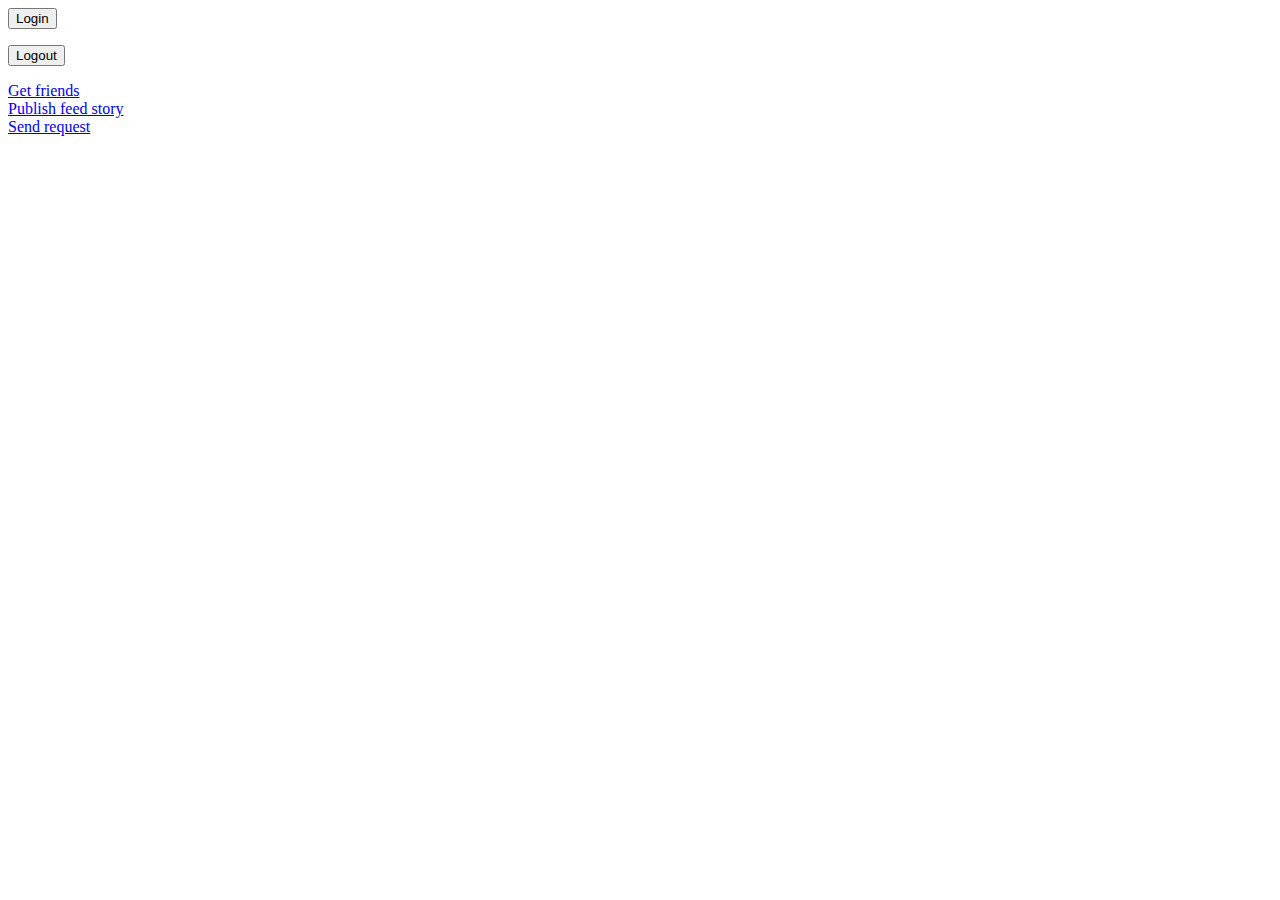
<file: week5/facebook-example/index.html>
<html>
<head>
  <title>Facebook Login</title>
  <meta name="viewport" content="initial-scale=1,minimum-scale=1,maximum-scale=1,user-scalable=no" />
  <meta property="og:title" content="Hello world" />
  <meta property="og:type" content="website" />
  <meta property="og:site_name" content="Hello World" />
  <meta property="og:description" content="Hello World!  This is my mobile web sample app." />
  <meta property="og:image" content="http://www.facebookmobileweb.com/hackbook/img/facebook_icon_large.png"/>
</head>
<body>
  <div id="fb-root"></div>
  <script>
    (function() {
      var e = document.createElement('script'); e.async = true;
          e.src = document.location.protocol + '//connect.facebook.net/en_US/all.js';
          document.getElementById('fb-root').appendChild(e);
          }());
  </script>
  
  <script>
    window.fbAsyncInit = function() {
      FB.init({ appId: '296344457137837', 
      status: true, 
      cookie: true,
      xfbml: true,
      oauth: true});
 
      FB.Event.subscribe('auth.statusChange', handleStatusChange);	
    };
  </script>
  
  <script>
   function handleStatusChange(response) {
     document.body.className = response.authResponse ? 'connected' : 'not_connected';
    
     if (response.authResponse) {
       console.log(response);
       updateUserInfo(response);
     }
   }
   </script>
   
   <div id="login">
     <p><button onClick="loginUser();">Login</button></p>
   </div>
   <div id="logout">
     <div id="user-info"></div>
     <p><button  onClick="FB.logout();">Logout</button></p>
   </div>
   
  <script>
    function loginUser() {    
      FB.login(function(response) { }, {scope:'email'});  	
    }
  </script>
  
  <style>
    body.connected #login { display: none; }
    body.connected #logout { display: block; }
    body.not_connected #login { display: block; }
    body.not_connected #logout { display: none; }
  </style>
  
  <div id="user-info"></div>
  <script>
    function updateUserInfo(response) {
      FB.api('/me', function(response) {
        document.getElementById('user-info').innerHTML = '<img src="https://graph.facebook.com/' + response.id + '/picture">' + response.name;
      });
    }
  </script>

  <a href="#" onclick="getUserFriends();">Get friends</a><br>
  <div id="user-friends"></div>
  <script>
  function getUserFriends() {
    FB.api('/me/friends&fields=name,picture', function(response) {
      console.log('Got friends: ', response);
      
      if (!response.error) {
        var markup = '';
        
        var friends = response.data;
        
        for (var i=0; i < friends.length && i < 25; i++) {
          var friend = friends[i];
          
          markup += '<img src="' + friend.picture.data.url + '"> ' + friend.name + '<br>';
        }
        
        document.getElementById('user-friends').innerHTML = markup;
      }
    });
  }
  </script>
 
  <a href="#" onclick="publishStory();">Publish feed story</a><br>
  <script>
  function publishStory() {
    FB.ui({
      method: 'feed',
      name: 'I\'m building a social mobile web app!',
      caption: 'This web app is going to be awesome.',
      description: 'Check out Facebook\'s developer site to start building.',
      link: 'http://www.facebookmobileweb.com/hello',
      picture: 'http://www.facebookmobileweb.com/hackbook/img/facebook_icon_large.png'
    }, 
    function(response) {
      console.log('publishStory response: ', response);
    });
    return false;
  }
  </script>
  
  <a href="#" onclick="sendRequest();">Send request</a><br>
  <script>
  function sendRequest() {
    FB.ui({
      method: 'apprequests',
      message: 'invites you to learn how to make your mobile web app social',
    }, 
    function(response) {
      console.log('sendRequest response: ', response);
    });
  }
  </script>
  
</body>
</html>
</file>
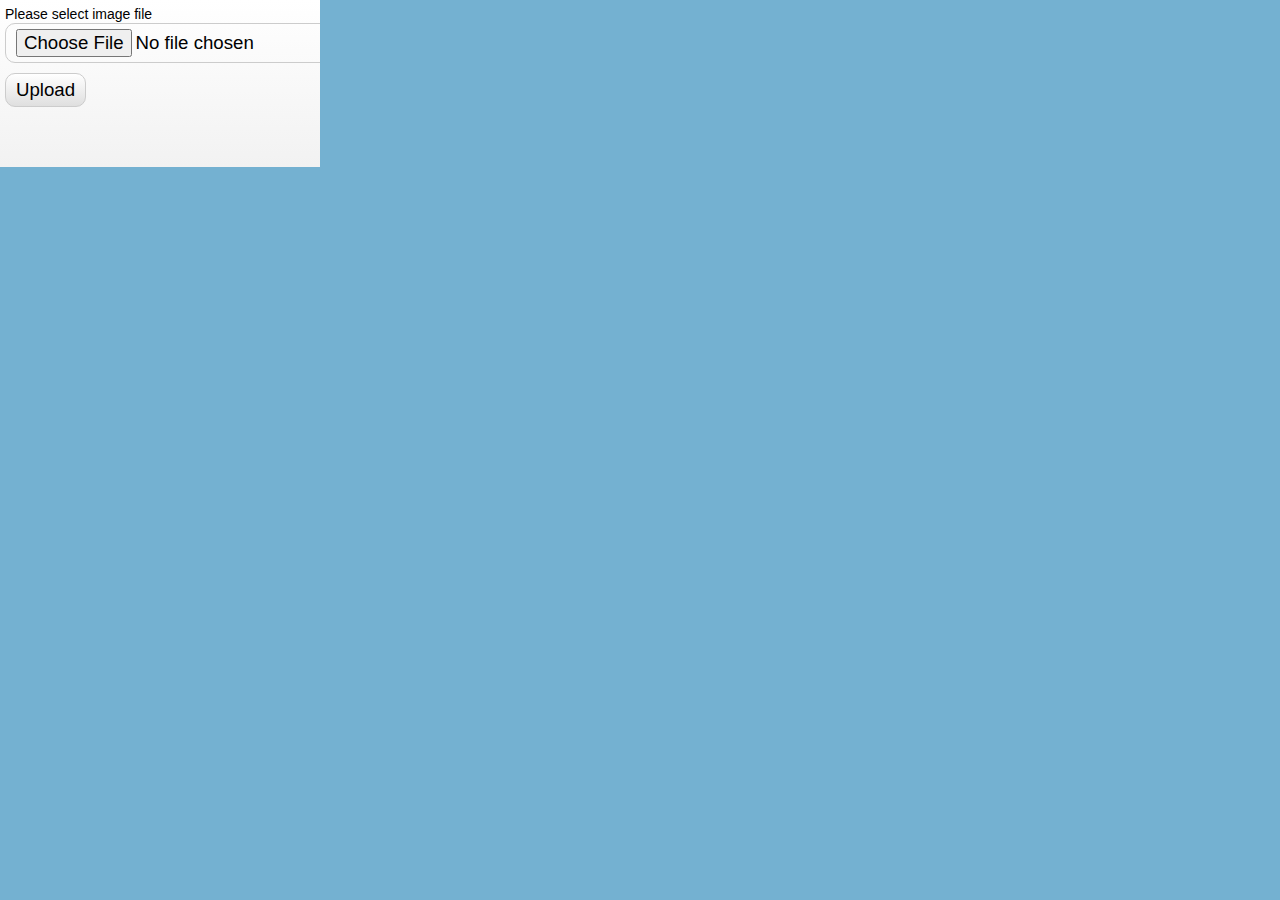
<file: week5/upload-example/index.html>
<!DOCTYPE html>
<html lang="en" >
    <head>
        <meta charset="utf-8" />
        <title>UploadPhoto</title>
        <link rel="apple-touch-icon" href="appicon.png" />
	    <link rel="apple-touch-startup-image" href="startup.png">
	    <meta name="apple-mobile-web-app-capable" content="yes">

	    <meta name="viewport" content="width=device-width, initial-scale=1">
        <link href="css/main.css" rel="stylesheet" type="text/css" />
        <script src="js/script.js"></script>
    </head>
    <body>
       
        <div class="container">
            
            <div class="upload_form_cont">
                <form id="upload_form" enctype="multipart/form-data" method="post" action="upload.php">
                    <div>
                        <div><label for="image_file">Please select image file</label></div>
                        <div><input type="file" name="image_file" id="image_file" onchange="fileSelected();" /></div>
                    </div>
                    <div>
                        <input type="button" value="Upload" onclick="startUploading()" />
                    </div>
                    <div id="fileinfo">
                        <div id="filename"></div>
                        <div id="filesize"></div>
                        <div id="filetype"></div>
                        <div id="filedim"></div>
                    </div>
                    <div id="error">You should select valid image files only!</div>
                    <div id="error2">An error occurred while uploading the file</div>
                    <div id="abort">The upload has been canceled by the user or the browser dropped the connection</div>
                    <div id="warnsize">Your file is very big. We can't accept it. Please select more small file</div>

                    <div id="progress_info">
                        <div id="progress"></div>
                        <div id="progress_percent">&nbsp;</div>
                        <div class="clear_both"></div>
                        <div>
                            <div id="speed">&nbsp;</div>
                            <div id="remaining">&nbsp;</div>
                            <div id="b_transfered">&nbsp;</div>
                            <div class="clear_both"></div>
                        </div>
                        <div id="upload_response"></div>
                    </div>
                </form>

                <img id="preview" />
            </div>
        </div>
    </body>
</html>
</file>
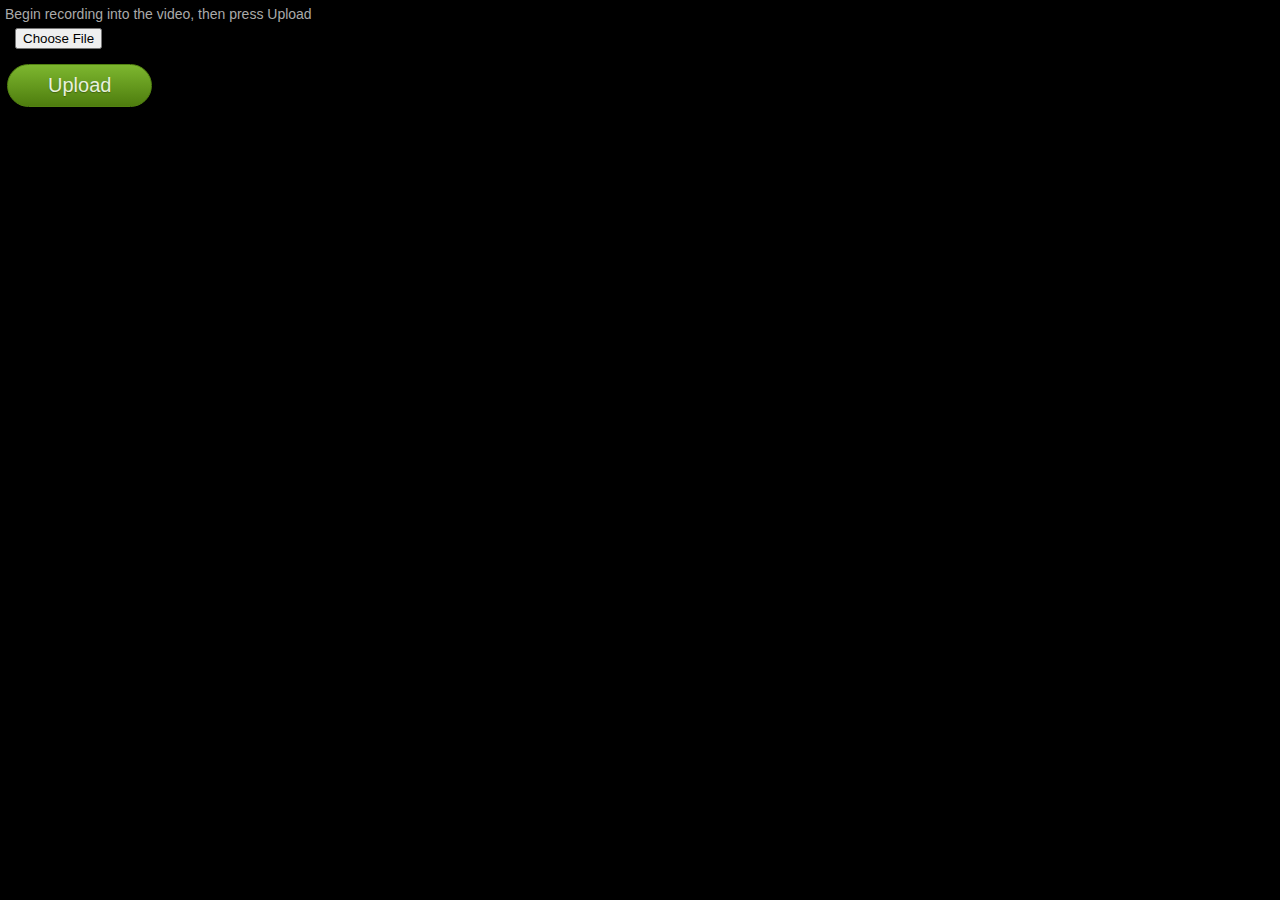
<file: week7/audio-record/index.html>
<!DOCTYPE html>
<html lang="en" >
    <head>
        <meta charset="utf-8" />
        <title>UploadPhoto</title>
        <link rel="apple-touch-icon" href="appicon.png" />
	    <link rel="apple-touch-startup-image" href="startup.png">
	    <meta name="apple-mobile-web-app-capable" content="yes">

	    <meta name="viewport" content="width=device-width, initial-scale=1">
        <link href="css/main.css" rel="stylesheet" type="text/css" />
        <script src="js/script.js"></script>
    </head>
    <body>
       
        <div class="container">
            
            <div class="upload_form_cont">
                <form id="upload_form" enctype="multipart/form-data" method="post" action="upload.php">
                    <div>
                        <div><label for="image_file">Begin recording into the video, then press Upload</label></div>
                        <div><input type="file" accept="video/*" name="image_file" id="image_file" onchange="fileSelected();" /></div>
                       

                                            </div>
                    
                    <div>
                        <input class="button green bigrounded" type="button" value="Upload" onclick="startUploading()" />
                    </div>
                    <div id="fileinfo">
                        <div id="filename"></div>
                        <div id="filesize"></div>
                        <div id="filetype"></div>
                        <div id="filedim"></div>
                    </div>
                    <div id="error"></div>
                    <div id="error2">An error occurred while uploading the file</div>
                    <div id="abort">The upload has been canceled by the user or the browser dropped the connection</div>
                    <div id="warnsize">Your file is very big. We can't accept it. Please select more small file</div>

                    <div id="progress_info">
                        <div id="progress"></div>
                        <div id="progress_percent">&nbsp;</div>
                        <div class="clear_both"></div>
                        <div>
                            <div id="speed">&nbsp;</div>
                            <div id="remaining">&nbsp;</div>
                            <div id="b_transfered">&nbsp;</div>
                            <div class="clear_both"></div>
                        </div>
                        <div id="upload_response"></div>
                    </div>
                </form>

                <img id="preview" />
            </div>
        </div>
    </body>
</html>
</file>
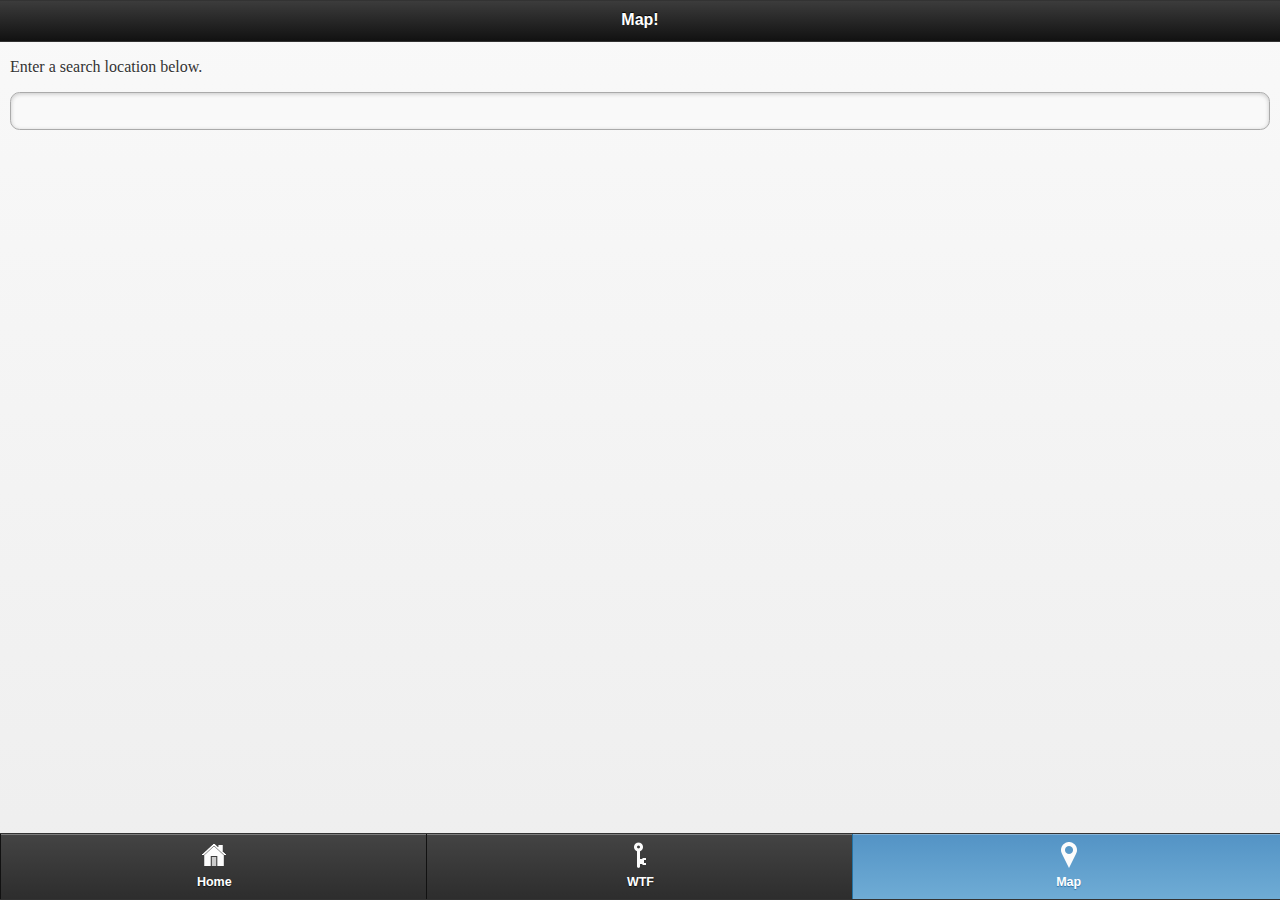
<file: week7/sandbox/index.html>
<!DOCTYPE html> 
<html>

<head>
	<title>MappityMap</title> 
	<meta charset="utf-8">
	<meta name="apple-mobile-web-app-capable" content="yes">
 	<meta name="apple-mobile-web-app-status-bar-style" content="black">
	<meta name="viewport" content="width=device-width, initial-scale=1"> 

	<link rel="stylesheet" href="css/style.css" />
	<link rel="apple-touch-icon" href="appicon.png" />
	<link rel="apple-touch-startup-image" href="startup.png">

	<script src="js/jquery-1.8.2.min.js"></script>
	<script src="js/jquery.mobile-1.2.0.js"></script>

	<link rel="stylesheet" href="css/jquery.mobile-1.2.0.css" />
	
</head>

<body>
<div data-role="page" id="filter">

	<div data-role="header">
		<h1>Map!</h1>
	</div><!-- /header -->
	
	<div data-role="content" style="padding:0">	
	
		<!-- This is the magic script, usually I'd put it near the header -->
		<script type="text/javascript" src="http://maps.google.com/maps/api/js?sensor=false"></script>
		
		
		<div style="padding-left:10px;padding-right:10px;">
			<p>Enter a search location below.</p>
			<form id="blankenter" action="index.php">
				<input type="text" name="startingpoint" id="startingpoint" />
			</form>
		</div>
		
			
		<!-- This is where the map gets inserted -->
		<div id="mapcanvas2" style="height:315px;width:320px"></div>
		

		<script type="text/javascript">
		var map;
		var wayA;
		var wayB;
		var debug;
		
		$(function() {
			
			// If you search for a location, capture that location
			// and geocode it
			
			$("#blankenter").submit(function(event) {
				
				geocoder = new google.maps.Geocoder();
				geocoder.geocode({'address': $("#startingpoint").val() }, function(results, status) {
		          if (status == google.maps.GeocoderStatus.OK) {
		          	
		          	// Add debug code here
		          	console.log("This is the address the user put in");
		          	debug = results;
		          	console.log(debug);
		          	
		          	
		            
		            map.setCenter(results[0].geometry.location);
		            var marker = new google.maps.Marker({
		                map: map,
		                position: results[0].geometry.location
		            });
		          } else {
		            alert('Geocode was not successful for the following reason: ' + status);
		          }
				});
				return false;
			});
		});
		
		// This is the display window
		var infowindow = new google.maps.InfoWindow({
		    size: new google.maps.Size(150, 50)
		});
		
		
		// Create the marker
		function createMarker(latlng, name, html) {
		    var contentString = html;
		    var marker = new google.maps.Marker({
		        position: latlng,
		        map: map
		    });
		
		    google.maps.event.addListener(marker, 'click', function () {
		        infowindow.setContent(contentString);
		        infowindow.open(map, marker);
		    });
		    google.maps.event.trigger(marker, 'click');
		    return marker;
		}
		
		function success(position) {
			console.log("The user's position is at");
			debug = position;
		    console.log(debug);
		    
		    var latlng = new google.maps.LatLng(position.coords.latitude, position.coords.longitude);
		    var myOptions = {
		        zoom: 15,
		        center: latlng,
		        mapTypeControl: false,
		        navigationControlOptions: {
		            style: google.maps.NavigationControlStyle.SMALL
		        },
		        mapTypeId: google.maps.MapTypeId.ROADMAP
		    };
		
		    map = new google.maps.Map(document.getElementById("mapcanvas2"), myOptions);
		
		    var marker = new google.maps.Marker({
		        position: latlng,
		        map: map,
		        title: "You are here!",
		        icon: 'beachflag.png'
		    });
		    
		    var renderer;
		    google.maps.event.addListener(map, 'click', function (event) {
		        if (!wayA) {
		        	// If a direction has been set, 
		        	// remove it.
		        	if (renderer) {
		        		renderer.setMap(null);
		        	}
		            wayA = new google.maps.Marker({
		
		                position: event.latLng,
		                map: map
		
		            });
		        } else {
		            wayB = new google.maps.Marker({
		
		                position: event.latLng,
		                map: map
		
		            });
					 
		            // Directions
		            renderer = new google.maps.DirectionsRenderer({
		                'draggable': true
		            });
		            renderer.setMap(map);
		
					// Uncomment the following to add a directions pane
		            //ren.setPanel(document.getElementById("directionsPanel"));
		            service = new google.maps.DirectionsService();
		
		            service.route({
		                'origin': wayA.getPosition(),
		                'destination': wayB.getPosition(),
		                'travelMode': google.maps.DirectionsTravelMode.DRIVING
		            }, function (result, status) {
		            	
		            	console.log("The route between the two points is");
		            	debug = result;
		    			console.log(debug);
		    			
		                if (status == 'OK') renderer.setDirections(result);
		                	wayA.setMap(null);
				            wayA = null;
				            wayB.setMap(null);
				            wayB = null;
		            })
		        }
		    });
		}
		
		function error(msg) {
		    var s = document.querySelector('#status');
		    s.innerHTML = typeof msg == 'string' ? msg : "failed";
		    s.className = 'fail';
		}
		
		if (navigator.geolocation) {
		    navigator.geolocation.getCurrentPosition(success, error);
		} else {
		    error('not supported');
		}	
		
	
		</script> 

		
		
		
	</div>
	<div data-role="footer" data-id="samebar" class="nav-glyphish-example" data-position="fixed" data-tap-toggle="false">
		<div data-role="navbar" class="nav-glyphish-example" data-grid="b">
		<ul>
			<li><a href="wtf.html" id="home" data-icon="custom">Home</a></li>
			<li><a href="map.html" id="key" data-icon="custom">WTF</a></li>
			<li><a href="index.html" id="map" class="ui-btn-active" data-icon="custom">Map</a></li>
			
		</ul>
		</div>
	</div>
</div>
</body>
</html>
</file>
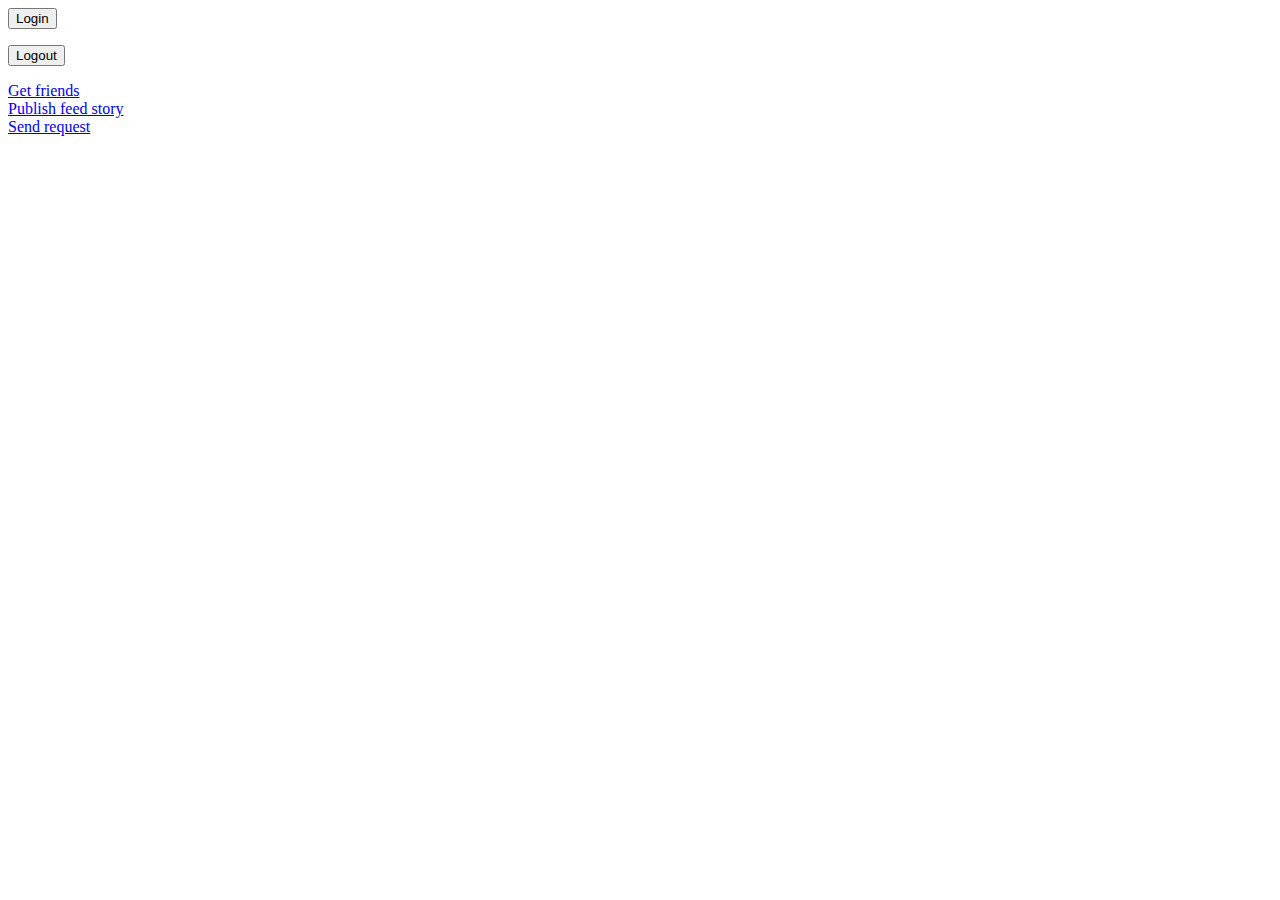
<file: week5/week5-final/facebook-example/index.html>
<html>
<head>
  <title>Hello World</title>
  <meta name="viewport" content="initial-scale=1,minimum-scale=1,maximum-scale=1,user-scalable=no" />
  <meta property="og:title" content="Hello world" />
  <meta property="og:type" content="website" />
  <meta property="og:site_name" content="Hello World" />
  <meta property="og:description" content="Hello World!  This is my mobile web sample app." />
  <meta property="og:image" content="http://www.facebookmobileweb.com/hackbook/img/facebook_icon_large.png"/>
</head>
<body>
  <div id="fb-root"></div>
  <script>
    (function() {
      var e = document.createElement('script'); e.async = true;
          e.src = document.location.protocol + '//connect.facebook.net/en_US/all.js';
          document.getElementById('fb-root').appendChild(e);
          }());
  </script>
  
  <script>
    window.fbAsyncInit = function() {
      FB.init({ appId: '226909127331855', 
      status: true, 
      cookie: true,
      xfbml: true,
      oauth: true});
 
      FB.Event.subscribe('auth.statusChange', handleStatusChange);	
    };
  </script>
  
  <script>
   function handleStatusChange(response) {
     document.body.className = response.authResponse ? 'connected' : 'not_connected';
    
     if (response.authResponse) {
       console.log(response);
       updateUserInfo(response);
     }
   }
   </script>
   
   <div id="login">
     <p><button onClick="loginUser();">Login</button></p>
   </div>
   <div id="logout">
     <div id="user-info"></div>
     <p><button  onClick="FB.logout();">Logout</button></p>
   </div>
   
  <script>
    function loginUser() {    
      FB.login(function(response) { }, {scope:'email'});  	
    }
  </script>
  
  <style>
    body.connected #login { display: none; }
    body.connected #logout { display: block; }
    body.not_connected #login { display: block; }
    body.not_connected #logout { display: none; }
  </style>
  
  <div id="user-info"></div>
  <script>
    function updateUserInfo(response) {
      FB.api('/me', function(response) {
        document.getElementById('user-info').innerHTML = '<img src="https://graph.facebook.com/' + response.id + '/picture">' + response.name;
      });
    }
  </script>

  <a href="#" onclick="getUserFriends();">Get friends</a><br>
  <div id="user-friends"></div>
  <script>
  function getUserFriends() {
    FB.api('/me/friends&fields=name,picture', function(response) {
      console.log('Got friends: ', response);
      
      if (!response.error) {
        var markup = '';
        
        var friends = response.data;
        
        for (var i=0; i < friends.length && i < 25; i++) {
          var friend = friends[i];
          
          markup += '<img src="' + friend.picture + '"> ' + friend.name + '<br>';
        }
        
        document.getElementById('user-friends').innerHTML = markup;
      }
    });
  }
  </script>
 
  <a href="#" onclick="publishStory();">Publish feed story</a><br>
  <script>
  function publishStory() {
    FB.ui({
      method: 'feed',
      name: 'I\'m building a social mobile web app!',
      caption: 'This web app is going to be awesome.',
      description: 'Check out Facebook\'s developer site to start building.',
      link: 'http://www.facebookmobileweb.com/hello',
      picture: 'http://www.facebookmobileweb.com/hackbook/img/facebook_icon_large.png'
    }, 
    function(response) {
      console.log('publishStory response: ', response);
    });
    return false;
  }
  </script>
  
  <a href="#" onclick="sendRequest();">Send request</a><br>
  <script>
  function sendRequest() {
    FB.ui({
      method: 'apprequests',
      message: 'invites you to learn how to make your mobile web app social',
    }, 
    function(response) {
      console.log('sendRequest response: ', response);
    });
  }
  </script>
  
  <fb:like></fb:like>
</body>
</html>
</file>
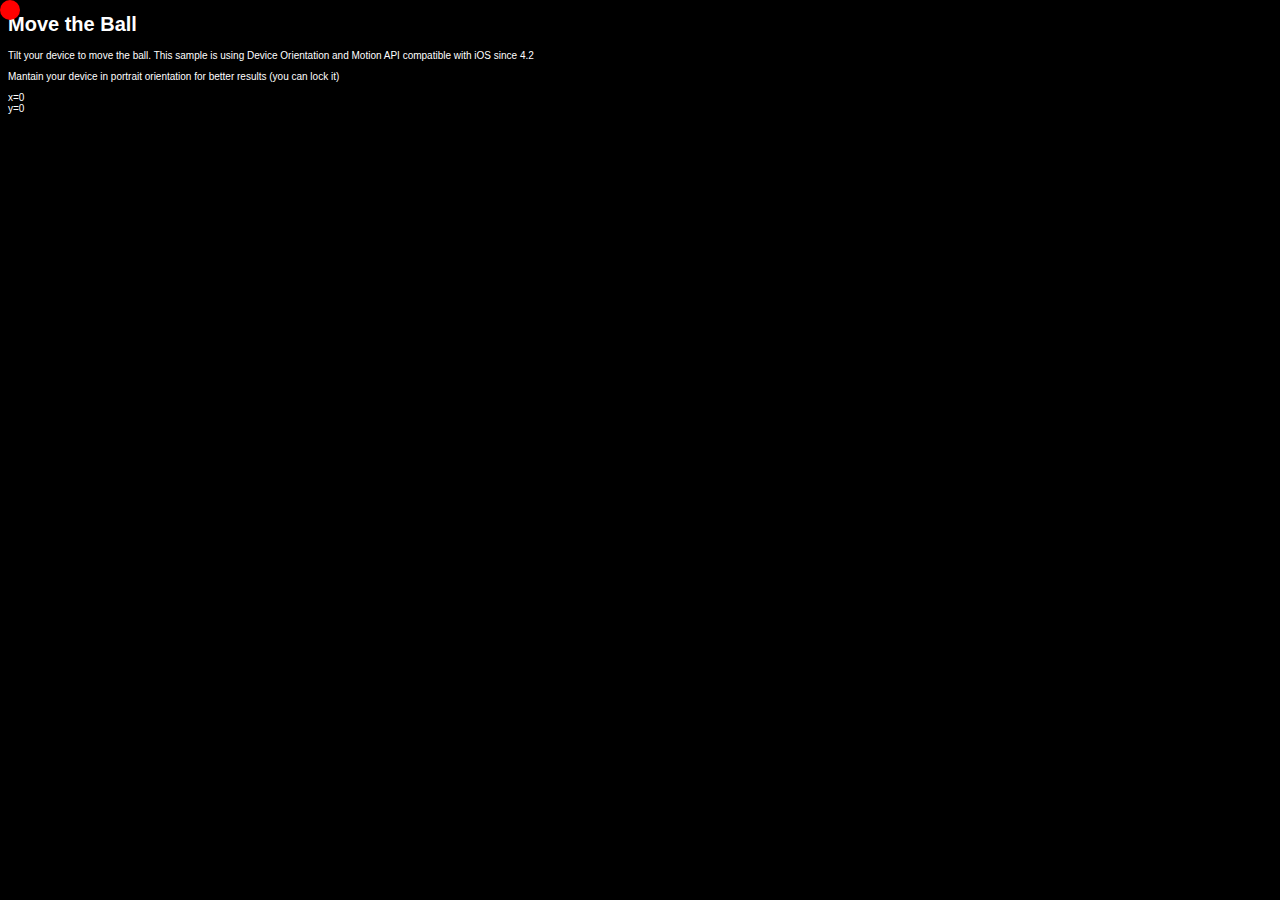
<file: week2/AccelBall.html>
<!DOCTYPE html> 
<html> 
<head> 
  <title>Mobile Safari HTML5 Accelerometer Test</title>
  <meta http-equiv="Content-Type" content="text/html; charset=UTF-8" /> 
  <meta name="viewport" content="width=device-width,user-scalable=no" /> 

  <style> 
  body {
    background-color: black;
    color: white;
    font-family: Helvetica, Verdana, Sans Serif;
    font-size: 10px;
  }
  
  #no {
  	display: none;	
  }
  
  #ball {
  	width: 20px;
  	height: 20px;
  	border-radius: 10px;
  	-webkit-radius: 10px;
  	background-color: red;
  	position:absolute;
  	top: 0px;
  	left: 0px;
  }
  </style> 

  <script> 
  // Position Variables
  var x = 0;
  var y = 0;
   
  // Speed - Velocity
  var vx = 0;
  var vy = 0;
   
  // Acceleration
  var ax = 0;
  var ay = 0;
   
  var delay = 10;
  var vMultiplier = 0.01;
  
  // window.onload runs the page when the page is fully loaded //
  window.onload = function() {
    if (window.DeviceMotionEvent==undefined) {
    	document.getElementById("no").style.display="block";
    	document.getElementById("yes").style.display="none";
		console.log("I am here."); // GREAT WAY TO SEE WHERE YOU'RE GETTING CAUGHT IN CODE
    } else {
		
		// window.ondevicemotion notifies when the ball moves //
		window.ondevicemotion = function(event) {
    	 
    		ax = event.accelerationIncludingGravity.x;
    		ay = event.accelerationIncludingGravity.y;
    	}
     
    	setInterval(function() {
    		vy = vy + -(ay);
    		vx = vx + ax;
     
    		var ball = document.getElementById("ball");
    		y = parseInt(y + vy * vMultiplier);
    		x = parseInt(x + vx * vMultiplier);
    		
    		if (x<0) { x = 0; vx = 0; }
    		if (y<0) { y = 0; vy = 0; }
    		if (x>document.documentElement.clientWidth-20) { x = document.documentElement.clientWidth-20; vx = 0; }
    		if (y>document.documentElement.clientHeight-20) { y = document.documentElement.clientHeight-20; vy = 0; }
    		
    		ball.style.top = y + "px";
    		ball.style.left = x + "px";
    		document.getElementById("pos").innerHTML = "x=" + x + "<br />y=" + y;
    	}, delay);
    } 
  };
  </script> 

</head> 
 
<body> 
  <div id="content"> 
      <h1>Move the Ball</h1> 
      <div id="yes"> 
          <p>Tilt your device to move the ball. This sample is using Device Orientation and Motion API compatible with iOS since 4.2</p> 
          <p>Mantain your device in portrait orientation for better results (you can lock it)</p> 
          <div id="pos">x=0<br />y=0</div>
          <div id="ball"></div> 
      </div> 
      <div id="no"> 
      Your browser does not support Device Orientation and Motion API. Try this sample with iPhone, iPod or iPad with iOS 4.2+.    
      </div> 
  </div> 
</body> 
</html>
</file>
<file: week5/upload-example/css/main.css>
*{
    margin:0;
    padding:0;
}
body {
    background-color:#74b1d1;
    color:#fff;
    font:14px/1.3 Arial,sans-serif;
}
header {
    background-color:#212121;
    box-shadow: 0 -1px 2px #111111;
    display:block;
    height:70px;
    position:relative;
    width:100%;
    z-index:100;
}
header h2{
    font-size:22px;
    font-weight:normal;
    left:50%;
    margin-left:-400px;
    padding:22px 0;
    position:absolute;
    width:320px;
}
header a.stuts,a.stuts:visited{
    border:none;
    text-decoration:none;
    color:#fcfcfc;
    font-size:14px;
    left:50%;
    line-height:31px;
    margin:23px 0 0 110px;
    position:absolute;
    top:0;
}
header .stuts span {
    font-size:22px;
    font-weight:bold;
    margin-left:5px;
}
.container {
    overflow:hidden;
    width:320px;
}
.contr {
    background-color:#212121;
    padding:10px 0;
    text-align:center;

    border-radius:10px 10px 0 0;
    -moz-border-radius:10px 10px 0 0;
    -webkit-border-radius:10px 10px 0 0;
}

.upload_form_cont {
    background: -moz-linear-gradient(#ffffff, #f2f2f2);
    background: -ms-linear-gradient(#ffffff, #f2f2f2);
    background: -webkit-gradient(linear, left top, left bottom, color-stop(0%, #ffffff), color-stop(100%, #f2f2f2));
    background: -webkit-linear-gradient(#ffffff, #f2f2f2);
    background: -o-linear-gradient(#ffffff, #f2f2f2);
    filter: progid:DXImageTransform.Microsoft.gradient(startColorstr='#ffffff', endColorstr='#f2f2f2');
    -ms-filter: "progid:DXImageTransform.Microsoft.gradient(startColorstr='#ffffff', endColorstr='#f2f2f2')";
    background: linear-gradient(#ffffff, #f2f2f2);

    color:#000;
    overflow:hidden;
}
#upload_form {
    float:left;
    padding:5px;
    width:320px;
}
#preview {
    background-color:#fff;
    display:block;
    float:left;
    width:200px;
}
#upload_form > div {
    margin-bottom:10px;
}
#speed,#remaining {
    float:left;
    width:100px;
}
#b_transfered {
    float:right;
    text-align:right;
}
.clear_both {
    clear:both;
}
input {
    border-radius:10px;
    -moz-border-radius:10px;
    -ms-border-radius:10px;
    -o-border-radius:10px;
    -webkit-border-radius:10px;

    border:1px solid #ccc;
    font-size:14pt;
    padding:5px 10px;
}
input[type=button] {
    background: -moz-linear-gradient(#ffffff, #dfdfdf);
    background: -ms-linear-gradient(#ffffff, #dfdfdf);
    background: -webkit-gradient(linear, left top, left bottom, color-stop(0%, #ffffff), color-stop(100%, #dfdfdf));
    background: -webkit-linear-gradient(#ffffff, #dfdfdf);
    background: -o-linear-gradient(#ffffff, #dfdfdf);
    filter: progid:DXImageTransform.Microsoft.gradient(startColorstr='#ffffff', endColorstr='#dfdfdf');
    -ms-filter: "progid:DXImageTransform.Microsoft.gradient(startColorstr='#ffffff', endColorstr='#dfdfdf')";
    background: linear-gradient(#ffffff, #dfdfdf);
}
#image_file {
    width:400px;
}
#progress_info {
    font-size:10pt;
}
#fileinfo,#error,#error2,#abort,#warnsize {
    color:#aaa;
    display:none;
    font-size:10pt;
    font-style:italic;
    margin-top:10px;
}
#progress {
    border:1px solid #ccc;
    display:none;
    float:left;
    height:14px;

    border-radius:10px;
    -moz-border-radius:10px;
    -ms-border-radius:10px;
    -o-border-radius:10px;
    -webkit-border-radius:10px;

    background: -moz-linear-gradient(#66cc00, #4b9500);
    background: -ms-linear-gradient(#66cc00, #4b9500);
    background: -webkit-gradient(linear, left top, left bottom, color-stop(0%, #66cc00), color-stop(100%, #4b9500));
    background: -webkit-linear-gradient(#66cc00, #4b9500);
    background: -o-linear-gradient(#66cc00, #4b9500);
    filter: progid:DXImageTransform.Microsoft.gradient(startColorstr='#66cc00', endColorstr='#4b9500');
    -ms-filter: "progid:DXImageTransform.Microsoft.gradient(startColorstr='#66cc00', endColorstr='#4b9500')";
    background: linear-gradient(#66cc00, #4b9500);
}
#progress_percent {
    float:right;
}
#upload_response {
    margin-top: 10px;
    padding: 20px;
    overflow: hidden;
    display: none;
    border: 1px solid #ccc;

    border-radius:10px;
    -moz-border-radius:10px;
    -ms-border-radius:10px;
    -o-border-radius:10px;
    -webkit-border-radius:10px;

    box-shadow: 0 0 5px #ccc;
    background: -moz-linear-gradient(#bbb, #eee);
    background: -ms-linear-gradient(#bbb, #eee);
    background: -webkit-gradient(linear, left top, left bottom, color-stop(0%, #bbb), color-stop(100%, #eee));
    background: -webkit-linear-gradient(#bbb, #eee);
    background: -o-linear-gradient(#bbb, #eee);
    filter: progid:DXImageTransform.Microsoft.gradient(startColorstr='#bbb', endColorstr='#eee');
    -ms-filter: "progid:DXImageTransform.Microsoft.gradient(startColorstr='#bbb', endColorstr='#eee')";
    background: linear-gradient(#bbb, #eee);
}
</file>
<file: week7/audio-record/css/main.css>
*{
    margin:0;
    padding:0;
}
body {
    background-color:#000;
    color:#fff;
    font:14px/1.3 Arial,sans-serif;
}
header {
    background-color:#000;
    box-shadow: 0 -1px 2px #111111;
    display:block;
    height:70px;
    position:relative;
    width:100%;
    z-index:100;
}
header h2{
    font-size:22px;
    font-weight:normal;
    left:50%;
    margin-left:-400px;
    padding:22px 0;
    position:absolute;
    width:320px;
}
header a.stuts,a.stuts:visited{
    border:none;
    text-decoration:none;
    color:#fcfcfc;
    font-size:14px;
    left:50%;
    line-height:31px;
    margin:23px 0 0 110px;
    position:absolute;
    top:0;
}
header .stuts span {
    font-size:22px;
    font-weight:bold;
    margin-left:5px;
}
.container {
    overflow:hidden;
    width:320px;
}
.contr {
    background-color:#212121;
    padding:10px 0;
    text-align:center;

    border-radius:10px 10px 0 0;
    -moz-border-radius:10px 10px 0 0;
    -webkit-border-radius:10px 10px 0 0;
}

.upload_form_cont {
    background: #000;
    color:#aaa;
    overflow:hidden;
}
#upload_form {
    float:left;
    padding:5px;
    width:320px;
}
#preview {
    background-color:#fff;
    display:block;
    float:left;
    width:200px;
}
#upload_form > div {
    margin-bottom:10px;
}
#speed,#remaining {
    float:left;
    width:100px;
}
#b_transfered {
    float:right;
    text-align:right;
}
.clear_both {
    clear:both;
}
input {
    border-radius:10px;
    -moz-border-radius:10px;
    -ms-border-radius:10px;
    -o-border-radius:10px;
    -webkit-border-radius:10px;

    border:0px solid #ccc;
    color:#000;
    padding:5px 10px;
}

.button {
	display: inline-block;
	zoom: 1; /* zoom and *display = ie7 hack for display:inline-block */
	*display: inline;
	vertical-align: baseline;
	margin: 0 2px;
	outline: none;
	cursor: pointer;
	text-align: center;
	text-decoration: none;
	font: 20px/100% Arial, Helvetica, sans-serif;
	padding: .5em 2em .55em;
	text-shadow: 0 1px 1px rgba(0,0,0,.3);
	-webkit-border-radius: .5em; 
	-moz-border-radius: .5em;
	border-radius: .5em;
	-webkit-box-shadow: 0 1px 2px rgba(0,0,0,.2);
	-moz-box-shadow: 0 1px 2px rgba(0,0,0,.2);
	box-shadow: 0 1px 2px rgba(0,0,0,.2);
}
.button:hover {
	text-decoration: none;
}
.button:active {
	position: relative;
	top: 1px;
}

.bigrounded {
	-webkit-border-radius: 2em;
	-moz-border-radius: 2em;
	border-radius: 2em;
}
.medium {
	font-size: 12px;
	padding: .4em 1.5em .42em;
}
.small {
	font-size: 11px;
	padding: .2em 1em .275em;
}
.green {
	color: #e8f0de;
	border: solid 1px #538312;
	background: #64991e;
	background: -webkit-gradient(linear, left top, left bottom, from(#7db72f), to(#4e7d0e));
	background: -moz-linear-gradient(top,  #7db72f,  #4e7d0e);
	filter:  progid:DXImageTransform.Microsoft.gradient(startColorstr='#7db72f', endColorstr='#4e7d0e');
}
.green:hover {
	background: #538018;
	background: -webkit-gradient(linear, left top, left bottom, from(#6b9d28), to(#436b0c));
	background: -moz-linear-gradient(top,  #6b9d28,  #436b0c);
	filter:  progid:DXImageTransform.Microsoft.gradient(startColorstr='#6b9d28', endColorstr='#436b0c');
}
.green:active {
	color: #a9c08c;
	background: -webkit-gradient(linear, left top, left bottom, from(#4e7d0e), to(#7db72f));
	background: -moz-linear-gradient(top,  #4e7d0e,  #7db72f);
	filter:  progid:DXImageTransform.Microsoft.gradient(startColorstr='#4e7d0e', endColorstr='#7db72f');
}
#image_file {
    width:400px;
}
#progress_info {
    font-size:10pt;
}
#fileinfo,#error,#error2,#abort,#warnsize {
    color:#aaa;
    display:none;
    font-size:10pt;
    font-style:italic;
    margin-top:10px;
}
#progress {
    border:1px solid #ccc;
    display:none;
    float:left;
    height:14px;

    border-radius:10px;
    -moz-border-radius:10px;
    -ms-border-radius:10px;
    -o-border-radius:10px;
    -webkit-border-radius:10px;

    background: -moz-linear-gradient(#66cc00, #4b9500);
    background: -ms-linear-gradient(#66cc00, #4b9500);
    background: -webkit-gradient(linear, left top, left bottom, color-stop(0%, #66cc00), color-stop(100%, #4b9500));
    background: -webkit-linear-gradient(#66cc00, #4b9500);
    background: -o-linear-gradient(#66cc00, #4b9500);
    filter: progid:DXImageTransform.Microsoft.gradient(startColorstr='#66cc00', endColorstr='#4b9500');
    -ms-filter: "progid:DXImageTransform.Microsoft.gradient(startColorstr='#66cc00', endColorstr='#4b9500')";
    background: linear-gradient(#66cc00, #4b9500);
}
#progress_percent {
    float:right;
}
#upload_response {
    margin-top: 10px;
    padding: 20px;
    overflow: hidden;
    display: none;
    border: 1px solid #ccc;

    border-radius:10px;
    -moz-border-radius:10px;
    -ms-border-radius:10px;
    -o-border-radius:10px;
    -webkit-border-radius:10px;

    box-shadow: 0 0 5px #ccc;
    background: -moz-linear-gradient(#bbb, #eee);
    background: -ms-linear-gradient(#bbb, #eee);
    background: -webkit-gradient(linear, left top, left bottom, color-stop(0%, #bbb), color-stop(100%, #eee));
    background: -webkit-linear-gradient(#bbb, #eee);
    background: -o-linear-gradient(#bbb, #eee);
    filter: progid:DXImageTransform.Microsoft.gradient(startColorstr='#bbb', endColorstr='#eee');
    -ms-filter: "progid:DXImageTransform.Microsoft.gradient(startColorstr='#bbb', endColorstr='#eee')";
    background: linear-gradient(#bbb, #eee);
}
</file>
<file: week7/sandbox/css/style.css>
p { 
font-family: 'Cherry Swash', cursive;	
}
.nav-glyphish-example .ui-btn .ui-btn-inner { padding-top: 40px !important }
.nav-glyphish-example .ui-btn .ui-icon {
    width: 30px!important;
    height: 30px!important;
    margin-left: -15px !important;
    box-shadow: none!important;
    -moz-box-shadow: none!important;
    -webkit-box-shadow: none!important;
    -webkit-border-radius: 0 !important;
    border-radius: 0 !important;
}
#home .ui-icon {
    background: url(glyphish-icons/53-house.png) 50% 50% no-repeat;
    background-size: 24px 22px;
}
#key .ui-icon {
    background: url(glyphish-icons/30-key.png) 50% 50% no-repeat;
    background-size: 12px 26px;
}
#email .ui-icon {
    background: url(glyphish-icons/18-envelope.png) 50% 50% no-repeat;
    background-size: 24px 16px;
}
#login .ui-icon {
    background: url(glyphish-icons/30-key.png) 50% 50% no-repeat;
    background-size: 12px 26px;
}
#map .ui-icon {
    background: url(glyphish-icons/07-map-marker.png) 50% 50% no-repeat;
    background-size: 16px 26px;
}
#coffee .ui-icon {
    background: url(glyphish-icons/100-coffee.png) 50% 50% no-repeat;
    background-size: 20px 24px;
}
#skull .ui-icon {
    background: url(glyphish-icons/21-skull.png) 50% 50% no-repeat;
    background-size: 22px 24px;
}
</file>
